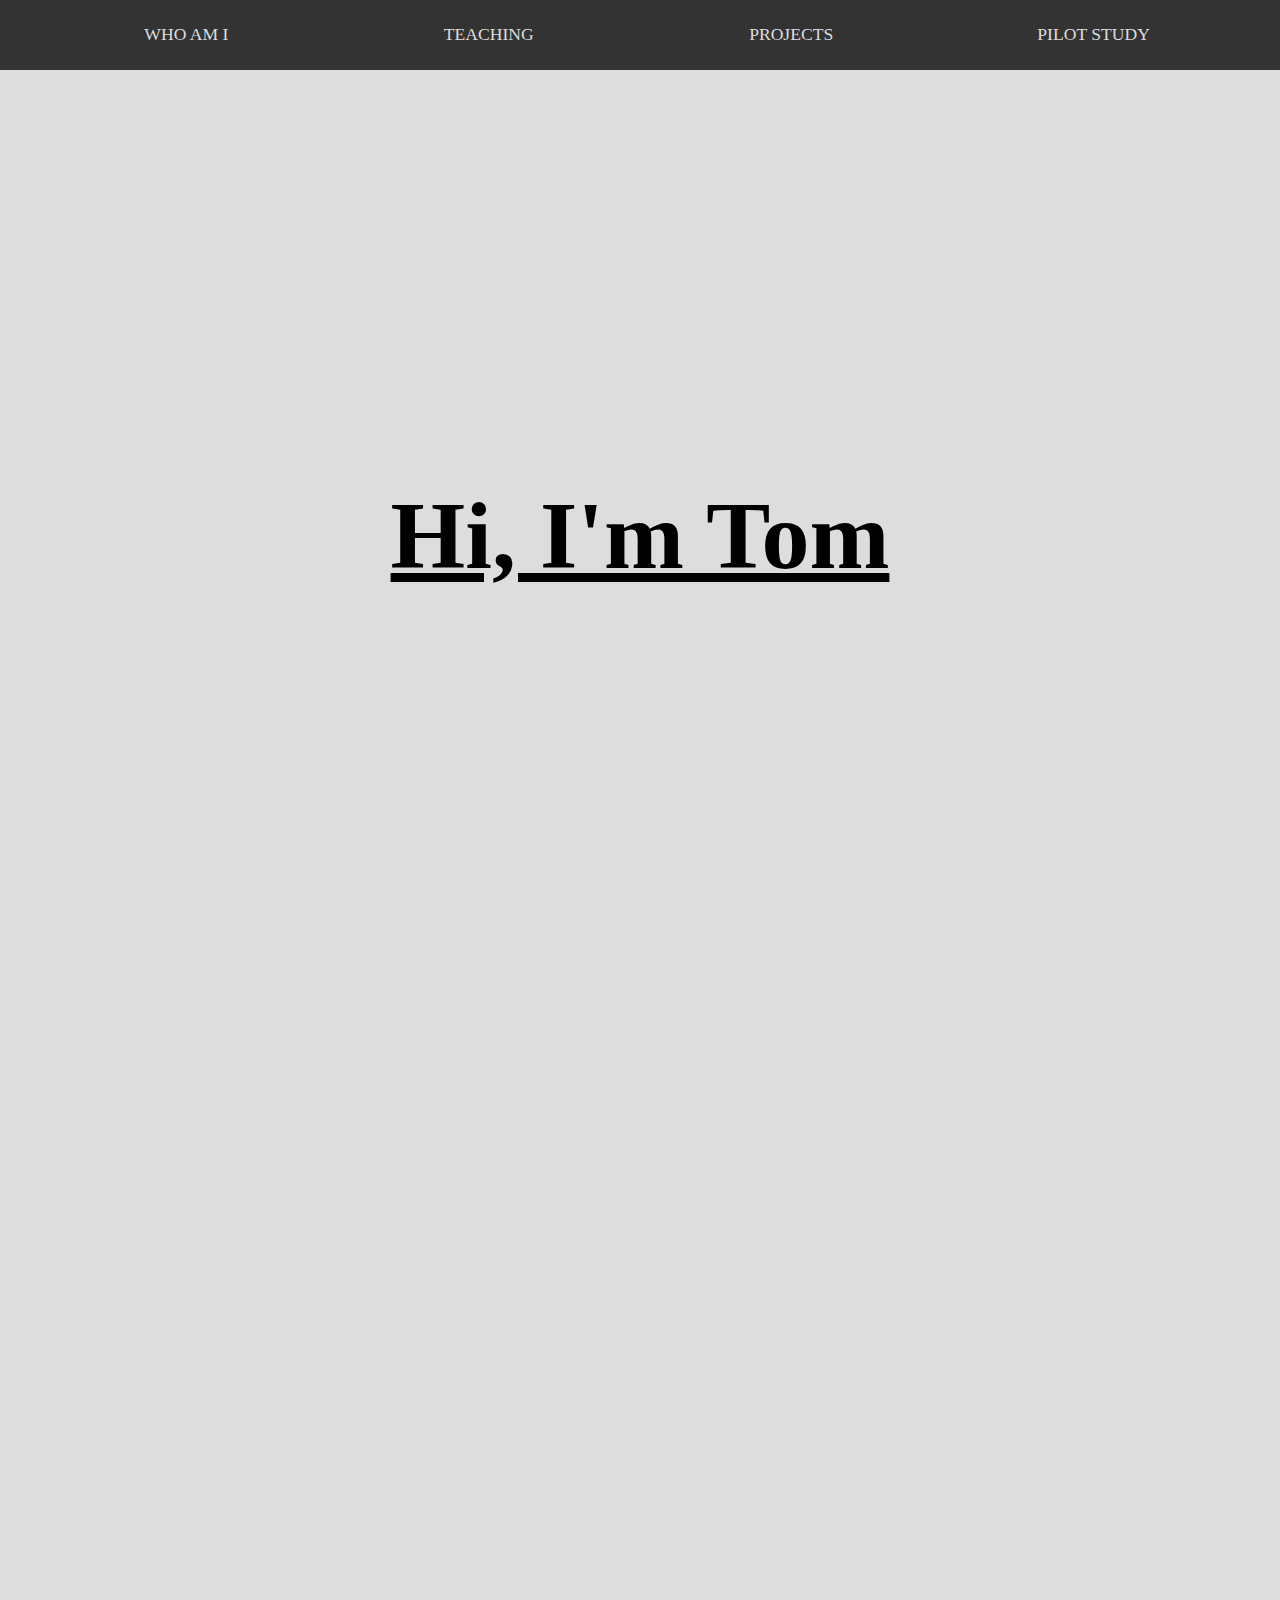
<file: Pages/index.html>
<!DOCTYPE <!DOCTYPE html>
<!--[if lt IE 7]>      <html class="no-js lt-ie9 lt-ie8 lt-ie7"> <![endif]-->
<!--[if IE 7]>         <html class="no-js lt-ie9 lt-ie8"> <![endif]-->
<!--[if IE 8]>         <html class="no-js lt-ie9"> <![endif]-->
<!--[if gt IE 8]>      <html class="no-js"> <!--<![endif]-->
<html lang="en">
    <head>
        <meta charset="utf-8">
        <meta http-equiv="X-UA-Compatible" content="IE=edge">
        <title>AboutMe</title>
        <meta name="viewport" content="width=device-width, initial-scale=1">
        <link rel="stylesheet" href="style.css">        
        <script defer src="../app.js"></script>
        <script src="https://code.jquery.com/jquery-1.10.2.js"></script>
    </head>
    <body>
        <div id="nav-placeholder"></div>
        <script>
            $(function(){
              $("#nav-placeholder").load("nav.html");
            });
        </script>
    
    <section class="aboutMeTitle">
        <h1> Hi, I'm Tom</h1>
    </section>
    <section class="hiddenAboutMe">
        <h1>Computer Science Student and Tutor</h1>
        <div class="infoAlign">
            <div>
                <img class="item-a2" src="../pics/indexPage/me.jpg" alt="Photo of me" style="max-width: 70%;">
            </div>            
            <div>
                <p>
                    Hi, my name is Tom Chambers and I’m a Computer Science <b>Student</b> at Falmouth University and a programming <b>Tutor</b> for 3coneX, Cameroon.
                    <br><br>
                    My love of programming has only grown since starting my studies and has expanded into a love of teaching its valuable skills, 
                    to the younger generation at home and abroad, through scratch and python.
                    <br><br>
                    In my free time, you're most likely to find me practicing guitar, which I've play since my early teens, or reading, hiking 
                    or practicing my bad photography skills.
                </p>
                <a href="../Documentation\ThomasChambersCV-24.pdf" download>
                    <button style="padding:6px">Download CV.PDF</button>
                </a>
            </div>
        </div>
        <div class="hiddenAboutMe">
            <div class="aboutMeIcons">
                <!-- Github -->
                <div>
                    <a href="https://github.com/ThomasChambers15243" target="_blank">
                        <img src="../pics/icons/github.png" alt="Github Icon">                
                    </a>    
                </div>

                <!-- Linkedin-->
                <div>
                    <a href="https://www.linkedin.com/in/tom-chambers-7673291a5/" target="_blank">
                        <img src="../pics/icons/linkedin.png" alt="linkedin Icon">
                    </a>
                </div>

                <!-- Youtube -->
                <div>
                    <a href="https://www.youtube.com/channel/UC1IWzW0APzd_b8Nq6-BJQiQ" target="_blank">
                        <img src="../pics/icons/youtube.png" alt="Youtube Icon">
                    </a>
                </div>

                <!-- Twitter -->
                <div>
                    <a href="https://twitter.com/Tom_15243" target="_blank">
                        <img src="../pics/icons/twitter.png" alt="Twitter Icon">
                    </a>                
                </div>
            </div>
        </div>
    </section>        

        <!--[if lt IE 7]>
            <p class="browsehappy">You are using an <strong>outdated</strong> browser. Please <a href="#">upgrade your browser</a> to improve your experience.</p>
        <![endif]-->
        
        <script src="" async defer></script>
    </body>
</html>
</file>
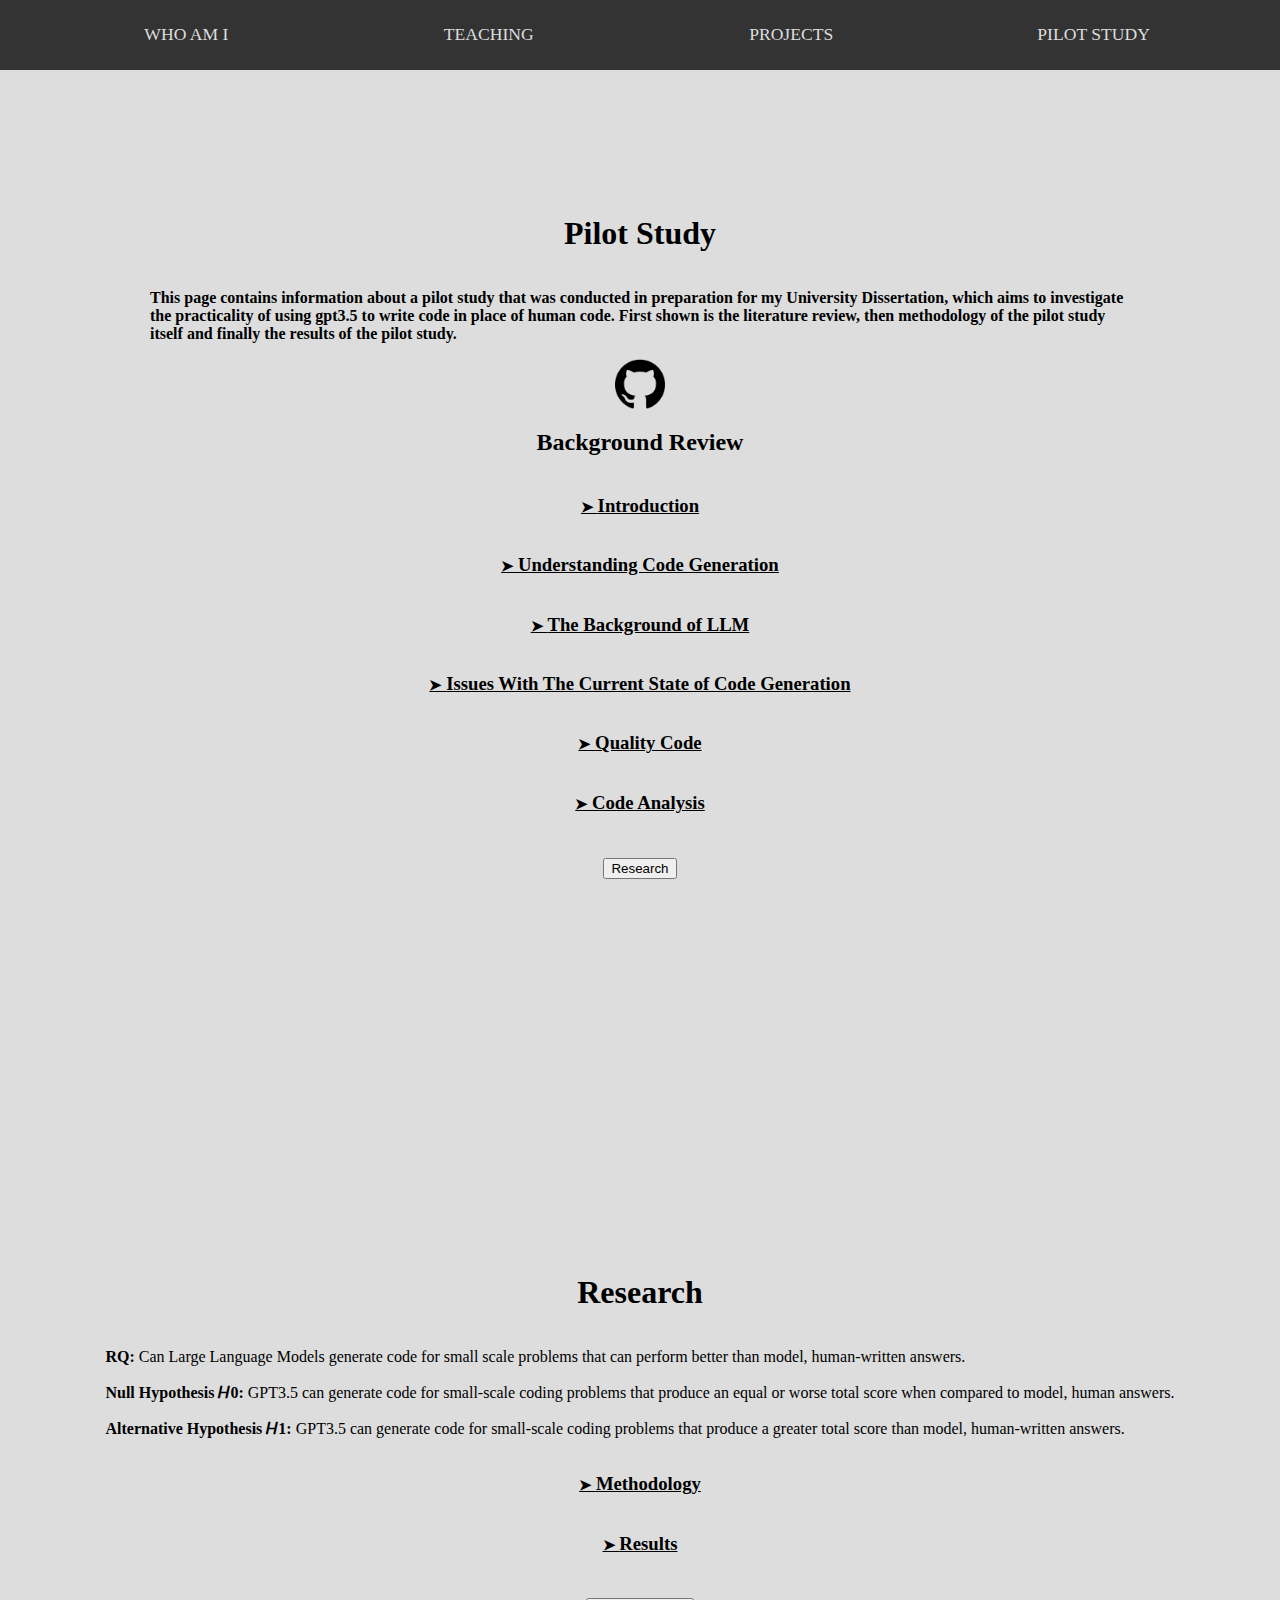
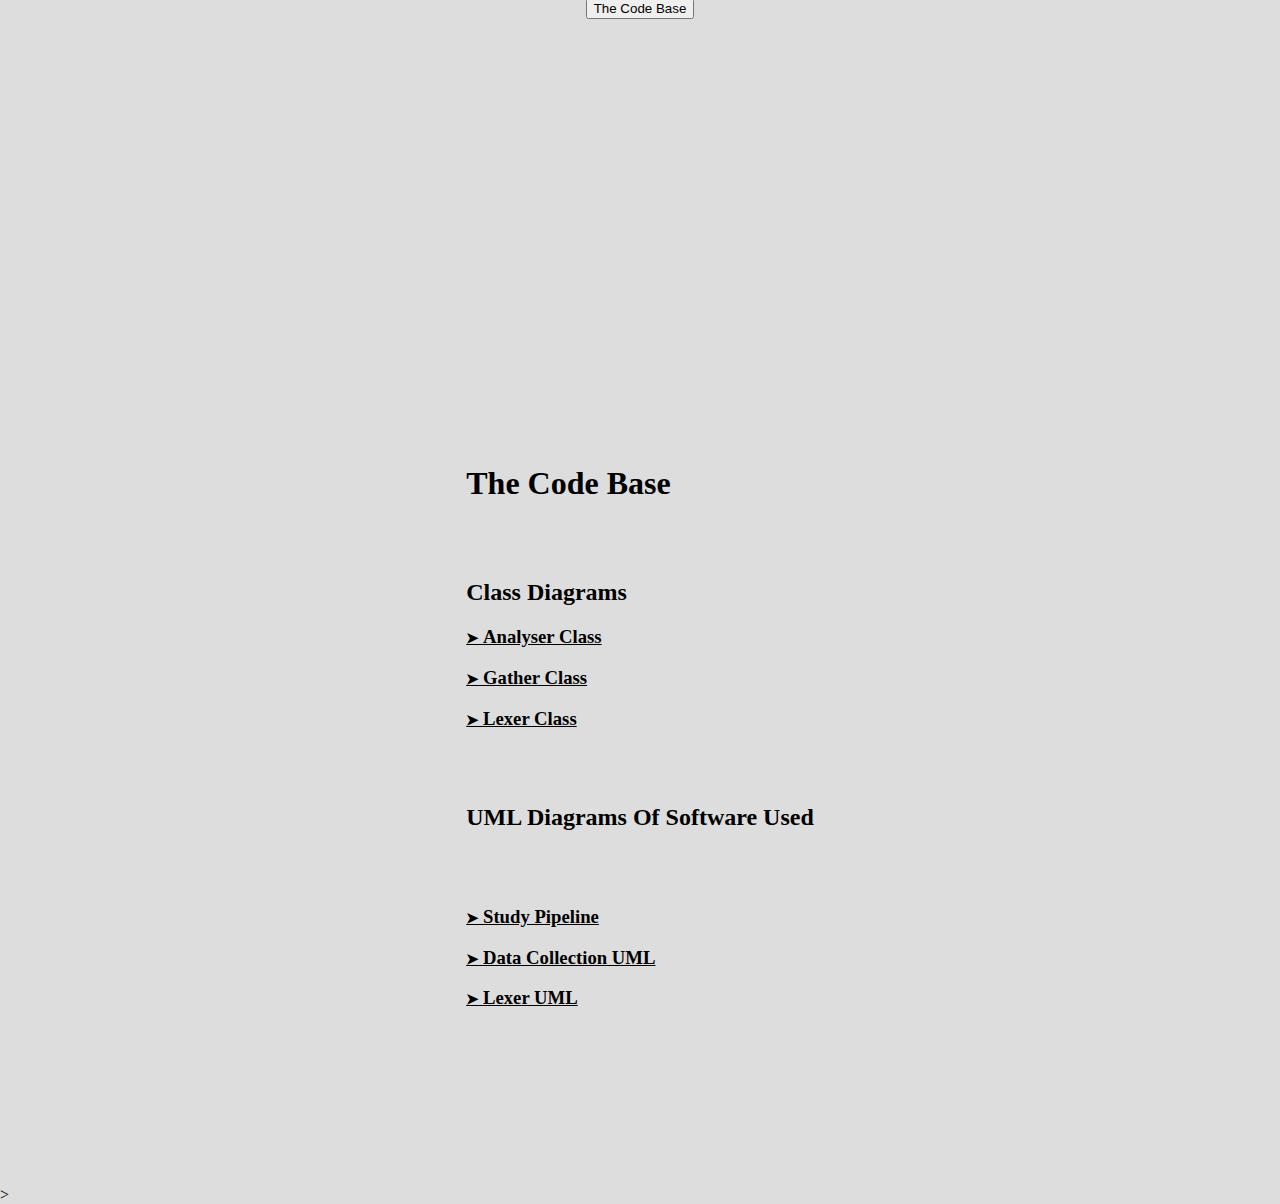
<file: Pages/Pilot.html>
<!DOCTYPE <!DOCTYPE html>
<!--[if lt IE 7]>      <html class="no-js lt-ie9 lt-ie8 lt-ie7"> <![endif]-->
<!--[if IE 7]>         <html class="no-js lt-ie9 lt-ie8"> <![endif]-->
<!--[if IE 8]>         <html class="no-js lt-ie9"> <![endif]-->
<!--[if gt IE 8]>      <html class="no-js"> <!--<![endif]-->
<html lang="en">
    <head>
        <meta charset="utf-8">
        <meta http-equiv="X-UA-Compatible" content="IE=edge">
        <title>Tom Chambers</title>
        <meta name="viewport" content="width=device-width, initial-scale=1">    
        <link rel="stylesheet" href="../style.css">        
        <script defer src="../app.js"></script>
        <script src="https://code.jquery.com/jquery-1.10.2.js"></script>
    </head>
    <body>
        <div id="nav-placeholder"></div>
        <script>
            $(function(){
              $("#nav-placeholder").load("nav.html");
            });
            // Show/hide h3 content
            $(document).ready(function() {
                $('h3').click(function() {
                    $(this).next().slideToggle("slow");
                    $(this).toggleClass('open');
                });
            });
            // Scrolling from section to section
            $(document).ready(function() {
                $('.next-button').click(function() {
                    var nextElement = $(this).parent().next();
                    $('html, body').animate({
                        scrollTop: nextElement.offset().top
                    }, 5);
                });
            });
        </script>

        <section class="pilot">
            <h1>Pilot Study</h1>
            <p><b>This page contains information about a pilot study that was conducted in preparation for my University Dissertation, 
                which aims to investigate the practicality of using gpt3.5 to write code in place of human code.
                First shown is the literature review, then methodology of the pilot study itself and finally the results of the pilot study.</b>
            </p>
            <div>
                <a href="https://github.com/ThomasChambers15243/Dissertation" target="_blank">
                    <img src="../pics/icons/github.png" alt="Github Icon" style="width:50px">                
                </a>    
            </div>
            <h2>Background Review</h2>
            <h3>Introduction</h3>
            <p>This study will investigate the practicality of using large-language
                models to generate Python code. These models take in a human-
                written prompt to generate an output, the output attempting to
                fulfil the desired task of the prompt through code. Within the last
                few years, these models have been used to generate code in many
                programming languages, straight into a programmer’s IDE. With
                many large tech companies investing in generative models, such as
                Google and META [ <a class="source" href="https://ai.meta.com/llama/">20</a>, <a class="source" href="https://blog.google/technology/ai/bard-google-ai-search-updates/">28</a>], and bespoke versions of these models
                being used commercially for code productivity, such as Github’s
                Copilot and Sourcery [ <a class="source" href="https://github.com/features/copilot">22</a> , <a class="source" href="https://sourcery.ai/">25</a>], their use by programmers is rapidly
                increasing. LLM are often described as a black box, this describes
                how the user can input data and receive a response, without an
                understanding of the internals. 
                <br><br>        
                This form of abstraction is very com-
                mon within programming, however, where LLM stand out is that
                the engineers behind them also do not know. Because the internal
                ’synapses’ of the neural network are automatically arranged by the
                model itself, it’s extremely difficult for an engineer to decipher. Due
                to this black box behaviour, an intimate understanding of how these
                code snippets are generated is unknown, and there’s a risk that 
                poorly written, buggy and insecure code could be used by novice
                and experienced programmers alike. The need to understand the
                level of quality of outputs is paramount before these generation
                tools become widespread in education and industry, so the conse-
                quences can be best understood. The focus of this study will
                be on Open-AI’s GPT models due to their API, success and public
                prominence.</p>
            <h3>Understanding Code Generation</h3>
            <p>Code generation is not new, being used in many computing pro-
                cesses already, perhaps most well-known is the use in compilers to
                produce code optimisation and executable machine code. Further-
                more, code generation from a human prompt has been discussed for
                over 50 years. PROW [<a class="source" href="https://www.semanticscholar.org/paper/PROW%3A-A-Step-Toward-Automatic-Program-Writing-Waldinger-Lee/577e96521d62b9ebb5fd67412a21b02e9cd67b90">35</a>] was an early code generation tool that
                could produce Perl code from an input written in predicate calculus.
                However, as discussed two years later by Manna and Waldinger
                [ <a class="source" href="https://dl.acm.org/doi/10.1145/362566.362568">18</a> ], "programmers might find such a language lacking in read-
                ability and conciseness." They went on to predict a future program
                synthesizer; one that works with the programmer to produce seg-
                ments of code that can be incorporated into the program. They
                argue it would be a "more practical system" with greater "power".
                Fifty years later in 2022, with the public release of ChatGPT [ <a class="source" href="https://help.openai.com/en/articles/6825453-chatgpt-release-notes#h_4799933861">24</a> ],
                public awareness of LLM significantly increased due to the wide
                adaption of its chat feature. Generation models have been used
                for years to write essays, generate art and synthesise an actor’s
                voice, the implications of such have caused many to re-evaluate the
                current state and future of educational and business environments
                [ <a class="source" href="https://arxiv.org/abs/2303.10130">7</a>, <a class="source" href="https://zenodo.org/records/7644359">10</a> , <a class="source" href="https://www.mdpi.com/2227-7102/13/4/410">16</a> , <a class="source" href="https://arxiv.org/abs/2112.04359">37</a> ], but more recently the use of generation has become
                more relevant in a programmer’s workflow.</p>
            <h3>The Background of LLM</h3>
            <p>The rising popularity of LLM generation is in-large due to their
                apparent success at task completion, giving them the appearance
                of being intelligent. However, by any definition today, at most it’s
                pseudo-intelligence. This section will first give a very brief overview
                of the workings of LLM, why they’re pseudo-intellectual and then
                their current use today.
                Large language models are neural networks trained to predict the
                next token in a sequence, the token, in the case of code generation,
                being characters in a string.
                <br><br>
                GPT stands for Generative Pre-trained Transformer. The genera-
                tion means that it can predict the next token, pre-trained means
                that the model has received a large amount of data and has had its
                bias adjusted and a transformer is an encoder-decoder network that
                adds self-attention. Self-attention results in significant performance
                increases in accurate prediction. LLM that have been pre-trained
                can be further fine-tuned to improve performance at specific predic-
                tions. Although the prediction can be extremely accurate, there is
                no logical reasoning behind the prediction that can be seen as akin
                to human intelligence. The accurate predictions serve to mimic
                human intelligence.<br><br>
                In 2021 OpenAI released their fine-tuned model GPT-3 codex,
                trained on 54 million public software repositories hosted on GitHub. Released the same year, Github’s CoPilot is a generation
                model with a heavy reliance on Codex. To test the functional perfor-
                mance of Codex, the team behind OpenAI released the humanEval
                data set. A public repository to benchmark the performance of
                generated code. They also implemented the technique pass@k, the
                formula for which can be seen in the appendix section .3. An unbi-
                ased calculator to estimate the success of a model given k samples.
                Functional performance is found by the ability to generate code
                from a prompt that successfully passes given unit tests, failures
                often due to syntax errors, invoking out-of-scope functions or ref-
                erencing non-existent variables. Within their data set, Codex had a
                higher performance than all previous GPT-model, solving 70.2% of
                problems with 100 samples. The functional performance of Codex
                and models alike have been replicated numerously [<a class="source" href="https://dl.acm.org/doi/10.1145/3524842.3528470">26</a> , <a class="source" href="https://dl.acm.org/doi/10.1145/3587102.3588805">29</a>],
                with Codex being able to outperform students in even CS1 ques-
                tions and, although performance dropped, still compete with stu-
                dents in CS2 questions [<a class="source" href="https://dl.acm.org/doi/10.1145/3576123.3576134">9</a>]. CS1 questions covered the basics of
                programming, with topics such as "variables, arithmetic, condi-
                tional branches, loops, reading and writing to files, and functions".
                CS2 took questions further, covering questions about hashing, dis-
                crete mathematics, OOP and ADTs. During these questions, the
                model could recognise algorithms by name and produce efficient
                solutions for those problems, such as tree or graph searches and
                modifications.
            </p>
            <h3>Issues With The Current State of Code Generation</h3>
            <p>Large language models have proven to appear highly performant,
                however, several technical and practical limitations should be care-
                fully understood.<br><br>
                Firstly, models are not uniform across languages. Nguyen and
                Nadi [ <a class="source" href="https://dl.acm.org/doi/10.1145/3524842.3528470"></a> ] found that CoPilot functionally performed best when
                writing in Java and worst in Javascript. Other researchers have
                written their own fine-tuned model, Poly-Coder, based on the GPT-
                2 architecture, which outperforms all GPT-based models in the C
                language [ <a class="source" href="https://dl.acm.org/doi/10.1145/3520312.3534862">40</a> ]. Its was argued that the low score in C was possibly
                due to a problem with the data-set and fine-tuning process being
                over-reliant on Python and under focused in C.<br><br>
                Secondly, the results are not one-shot. Codex can respond with
                very variant accuracy in its solutions, hence why most investiga-
                tions use several responses, such as with pass@k often using 100
                samples. This is not the standard programming experience; a stu-
                dent does not submit 100 solutions to be marked by their professor,
                leading to the comparison being fallacious. An attempt to control
                this compared students to Codex, except also gave students multiple
                attempts at solutions, their success frequently increases with each
                attempt. However, they found that Codex was still competitive with
                students, even after multiple submissions [<a class="source" href="https://dl.acm.org/doi/10.1145/3576123.3576134">9</a>].<br><br>
                Thirdly, responses vary significantly depending on the value of
                the model’s temperature. Temperature is a value used in neural net-
                works to increase entropy (effectively randomness) in the softmax
                distribution, the distribution which controls the quality and diver-
                sity of the predictions. This affects the output layer where tokens
                are sampled from. A higher temperature increases how ’surprising’
                the next token will be. Multiple studies have found that
                with a higher temperature, models can achieve a higher pass@k
                score at larger samples, despite producing more erroneous code.
                Across multiple studies, researchers found optimal performance at
                T0.6, with T0.2 and T0.8 also performing well. Temperature and
                sample size were found to be proportional, this is likely due to the
                diversity of code at higher temperatures needing a higher sample
                rate to score [<a class="source" href="https://arxiv.org/abs/2211.07842">27</a> <a class="source" href="https://dl.acm.org/doi/10.1145/3520312.3534862">40</a>].<br><br>
                Fourthly, there is a significant reason to question whether the
                success of generated code translates into actual programmer perfor-
                mance, even with their access becoming more streamlined. CoPilot
                can directly embed into your IDE, finishing off lines or blocks of
                code for the user. There is also a chat option in VS Code where
                prompts can be given and code can be directly copied into the user’s
                file, currently in beta. However, when a programmer uses a piece of
                code, they have to evaluate the code before use as it might contain
                bugs, be a sub-optimal solution or generally poorly written. In a
                study of 24 participants using Copilot [<a class="source" href="https://dl.acm.org/doi/10.1145/3491101.3519665">40</a>], they found that even
                though code generation gave promising results, it did not improve
                overall programming time or the success rate of those participants
                using the tool. CoPilot even led to more task failures in the medium
                and hard category of tasks, where programmers might have not
                understood the generated code or spent longer debugging the code
                than if they had just written it themselves. Nevertheless, 23/24 of
                the participants still found it more useful than Intellisense and the
                majority "overwhelmingly preferred using Copilot in their program-
                ming workflow since Copilot often provided a good starting point
                to approach the programming task."
                <br><br>
                The study showed CoPilot to be an imperfect aid. It can allow a programmer to instantly gener-
                ate an often feasible solution to a task, however, in doing so they
                remove themselves from the task of problem-solving, which often
                exposes the programmer to online discussion and related topics,
                advancing their technical skill. Other researchers have discussed
                this problem, hypothesising that code generation is an efficient tool
                for seasoned programmers, but can turn into a liability when used
                by novice programmers who do not fully understand the problem,
                context and generated solution [<a class="source" href="https://www.sciencedirect.com/science/article/abs/pii/S0164121223001292?via%3Dihub">23</a>].</p>
                <h3>Quality Code</h3>
                <p>Good quality code is vital for creating maintainable software that
                    can last, but still, there is discourse around what good quality code
                    is. In 1969 Dijkstra wrote in a letter, "A programmer has only done a
                    decent job when his program is flawless and not when his program is
                    functioning properly only most of the time." He criticized the attitude
                    of programmers of his time, something that he saw as a "software
                    crisis". He saw programmers treating debugging as a necessity,
                    rather than what he believed, an inevitable consequence of poorly
                    written systems. He argued that writing "intellectually manageable"
                    programs would reduce the amount of reasoning involved in jus-
                    tifying their proper operation and a reduction in the number of
                    test cases. If done correctly, he claims that "the correctness can be
                    shown a priori", so a need for zero test cases. Dijkstra laid out a
                    fundamental argument for why quality code is necessary which
                    has been built upon ever since.<br><br>
                    Recognising when code is "intellectually manageable" is a com-
                    plex issue. Greg Michaelson wrote that "Programming style is no-
                    toriously difficult to characterise" and that imperative languages
                    have been the "source of endless theological disputes", such as the
                    use of GOTOS, the use of recursion over iteration or the number
                    of parameters a sub-program should have. While for the most
                    part, experts agree on the abandonment of goto’s in structured
                    programming, the rest are still up for debate.
                    The quality of generated code is vital if the produced code is
                    ever expected to be used in a practical sense. However, the common
                    mantra, garbage in, garbage out is just as true now, the quality of
                    written code largely depends on the quality of the code within the
                    data set. Unfortunately, the fine details of the data sets used for
                    available LLM are kept private, so to assess the quality of code,
                    we can use code metrics as an attempt to judge the outputted code.</p>
                    <h3>Code Analysis</h3>
                    <div>
                    <p>
                    Pre-1980, software metrics generally worked as a regression model
                    between two variables, conceptually simple, mostly relying on
                    resources and quality. However, during the mid-late 70s, software
                    metrics saw a new direction with Halstead and McCabe. They
                    extracted information from the code design rather than just the
                    static code.
                    Halstead developed a set of formulas that, when given a code
                    input, would produce a series of scores based on the number of
                    unique and total amount of operands and operators used. The
                    definition of Operands and Operators has slightly different mean-
                    ings depending on the implementation, but generally, operators
                    are all normal operators, keywords and brackets of all kinds ( (),
                    [], ). Operands are variables, methods or function declarations
                    and constants such as Boolean values and strings. Halstead metrics
                    produce useful scores of the complexity of code, such as an esti-
                    mate of the time to program and the potential for bugs. Although
                    Halstead metrics are not free from critique, various definitions can
                    cause trouble when comparing scores, the use of magic numbers (18
                    appearing in the Time formula) appears to be arbitrary and it can
                    be argued that the use of operands and operators is too simplistic
                    for modern programming.<br><br>
                    Other code metrics take different approaches to Halstead to
                    achieve the same goal of scoring code. The Flesch-Kincaid readabil-
                    ity test [ <a class="source" href="https://stars.library.ucf.edu/istlibrary/56/">14</a> ] is a method to score the readability of human written
                    language, based on the number of syllables per words and words
                    per sentence, similar to how Halstead used operators and operands.
                    Kurt Starsinic developed a module, Fathom.pm, to apply the Fleshc-
                    Kincaid test to Perl code, producing a score based on the number
                    of tokens per expression, expressions per statement and statements
                    per subroutine.<br><br>
                    The formula would produce a score from 1 - 7, where 5 is "Trival"
                    and 7 is "Very Hairy". However, he did not provide any justification
                    for the weights used in the formula except that they were fined-
                    tuned through trial and error. Börstler, Caspersen and Nordström
                    would later produce a similar metric method to Starsinic, while
                    also using the FLesch-Kincaid test. They introduced the Software
                    Readability Ease Score (SRES) by treating the "lexemes of a pro-
                    gramming language as syllables, its statements as words, and its
                    units of abstraction as sentences" . They argued that this type
                    of static code analysis was a clear indicator of how readable, and
                    thus maintainable the code was. However, to quote Dijkstra, other
                    factors affect the "goodness" of code, such as control flow.
                    In 1976, McCabe proposed a technique called Cyclomatic com-
                    plexity for scoring the control flow a program takes. This was
                    an attempt to "provide a quantitative basis for modularization" as a
                    way to identify in advance modules which will be difficult to main-
                    tain. McCabe provides the definition "Definition 1: The cyclomatic
                    number V(G) of a graph G with n vertices, e edges, and p connected
                    components is <br><br>
                    <div style="display: flex; justify-content: center;">
                        𝑣 (𝐺) = 𝑒 − 𝑛 + 𝑝
                    </div>
                    <br><br>
                    Cyclomatic complexity can be viewed as building up graphs from
                    smaller components, examples of which McCabe included.
          
                    <figure style="display: flex; flex-direction: column; align-items: center;">
                        <img src="../pics/mcCabe.jpg" alt="Cyclomatics" width="350px" height="200px">
                        <figcaption>Generated Control Structure Graphs [19]</figcaption>
                    </figure>    
                    However, Cyclomatic complexity does not handle all the intri-
                    cacies of code, especially since it does not consider else, do & try,
                    object creation and method calls. Furthermore, there are different
                    interpretations of the method, with some researchers testing com-
                    plexity at only a module level, while others at a program level,
                    summing up the scores of individual modules. This inconsistency
                    disrupts the comparison of results. While none of these
                    metrics are perfect estimates of complexity, they allow for fast,
                    accurate judgment of code. Halstead and McCabe developed their
                    metrics during an era of batch programming where systems were
                    significantly smaller today. While they may be ill-suited for large,
                    industrial software, this makes them the perfect solution to mea-
                    suring smaller, generated code pieces which inherently lack the
                    complexity in which these metrics can not accurately judge.
                    To accurately ascertain a meaningful judgement of code quality,
                    several measurements must be taken that account for the com-
                    plexity of each line and the path the code can take throughout   
                    he program. This approach of using code metrics to judge LLM
                    generation is sparse in the current field of research, with
                    researchers focusing on functional performance. The practicality
                    of code generation relies in large part on the maintainability of
                    the code, not just its functional performance, and requires better
                    understanding.           
                    </p>
                    </div> 
                    <button class="next-button" style="margin-top:25px">Research</button>               
        </section>        

        <section>
            <h1>Research</h1>
            <p>
                <b>RQ:</b> Can Large Language Models generate code for small scale problems
                 that can perform better than model, human-written answers.
                <br><br>
                <b>Null Hypothesis 𝐻0:</b> GPT3.5 can generate code for small-scale coding problems 
                that produce an equal or worse total score when compared to model, human answers.
                <br><br>
                <b>Alternative Hypothesis 𝐻1:</b> GPT3.5 can generate code for small-scale coding problems
                 that produce a greater total score than model, human-written answers. 
            </p>
            <div class="pilot">
                <h3>Methodology</h3>
                <div>
                    <p>
                        The study will compare the Halstead metrics scores between two groups of code samples,
                        gpt-generated and human. 5 problems/samples, with 5 human written answers and 500
                        generated, 100 per sample, using the model gpt-3.5. <br><br> 
                        For each problem, gpt3.5 generates 100 solutions, were then the metric are calculated and 
                        averaged to produce one score per problem. For each human answer, the Halstead score
                        is calculated per sample.
                        <br> 
                        Halstead Metrics provide a clear overview of the readability of the code, by measuring operands and operators.
                        While not measuring paths through code, as a first step into understanding the quality of code,
                        its provides a clear benchmark.

                        <br><br>
                        <h4>Stats</h4>
                        To test the null hypotheses, an independent sample
                        1-tailed t-Test was used to compare the GPT and human groups. This test
                        is a parametric test that compares whether there is a statistically
                        significant difference between the two groups’ means.<br>
                        T-Tests can only be used to test data that is normally distributed, so
                        a Shapiro test is used to ensure this before further analysis.                        
                        <ul>
                            <li><b>The independent variables</b> are the two groups, the collection
                                of GPT generations and human answers.
                            </li>
                        <li><b>The dependent variable</b> is metric score for each sample.
                            The data is the sum total of the code's Halstead metrics. 
                            Its numerically continuous, ratio values. 
                        </li>
                        </ul>

                        <br><br>
                        </p>                                                  
                </div>               
            </div>    
            <div class="pilot">        
                <h3>Results</h3>
                    <div>
                        <table>
                            <tr>
                                <th>Problem No.</th>
                                <th>Iterations</th>
                                <th>Human Score</th>
                                <th>GPT3.5 Score</th>
                                <th>Difference</th>
                            </tr>
                            <tr>
                                <td>1</td>
                                <td>20</td>
                                <td>1237.0</td>
                                <td>1263.1</td>
                                <td class = "negativeNumber">-26.1</td>
                            </tr>
                            <tr>
                                <td>2</td>
                                <td>20</td>
                                <td>7003.4</td>
                                <td>5892.2</td>
                                <td class = "positiveNumber">1111.2</td>
                            </tr>
                            <tr>
                                <td>3</td>
                                <td>20</td>
                                <td>5071.8</td>
                                <td>5789.6</td>
                                <td class = "negativeNumber">-717.8</td>
                            </tr>
                            <tr>
                                <td>4</td>
                                <td>20</td>
                                <td>259.5</td>
                                <td>746.2</td>
                                <td class = "negativeNumber">-486.7</td>
                            </tr>
                            <tr>
                                <td>5</td>
                                <td>20</td>
                                <td>206.8</td>
                                <td>176.1</td>
                                <td class = "positiveNumber">10</td>
                            </tr>
                        </table>
                        <h4>Interpreting Results</h4>
                        <p>                        
                            The difference is calculated by human score - gpt score. The lower the score, the better the metric. 
                            Red scores mean that the human score was lower than the gpt score, meaning that the human code was rated better.
                            Overall, gpt generations scores 436.6 total points higher than human answers.<br>
                            The results show that gpt3.5 can generate code successfully, that produces competitive results to human answers.
                            However, human results still scored higher.
                            <br><br>
                            Performing the T-Test showed that the alternative hypotheses was true only with a P-Value of
                            0.5. With such as high P-value, the results are not statistically significant and 
                            the null hypotheses cannot be rejected. However, the results are promising, since generated code
                            did score lower for some problems, showing that gpt3.5 can generate code that is competitive with human answers.
                            <br>
                        </p>
                        <p>
                            <h4>limitations</h4>
                            <ul>
                            <li>
                                <b>Small Number of Samples</b>. Only 5 coding problems were used. Its hard to decern any significant different
                                when so few are used.
                            </li>
                            <li>
                                <b>Problems were relatively simple</b>. The coding problems given to the human writer and to 
                                gpt3.5 are considered junior coding problems, that could be answered by a programmer with very little
                                python knowledge. It might be the case that gpt3.5 couldn't show its full potential with such problems.
                            </li>
                            <li>
                                <b>Temperature was constant</b>. For all iterations of generated code, the same temperature of 0.6 was used.
                                This was done to ensure consistency, but it might be the case that a higher temperature would have produced
                                better results, due to the higher variance in outputs.
                            </li>
                            </ul>                            
                            <h4>Main Study Changes</h4>
                            <ul>
                                <li>
                                    <b>Use a larger amount of samples</b>. For the main study, 20 samples will be used. This will give an effect
                                    size of 0.58, which is considered medium and visible to an observant observer.
                                </li>
                                <li>
                                    <b>Use a greater range of questions</b>. The 20 samples in the main study will allow for a greater 
                                    range of questions. The questions will range from intro-class level to more advanced, to test the
                                    ability of basic string manipulation algorithmic understanding.                                    
                                </li>
                                <li>
                                    <b>Three total Temperatures</b>. A range of 3 temperatures will be used, 0.3, 0.6, 0.9. This will align with the
                                    standard put fourth by the openAI team in their first paper. unveiling gpt3.5. Perhaps gpt3.5 can produce
                                    better results at a higher temperature or lower temperatures.
                                </li>
                            </ul>
                        </p>
                    </div>
            </div>
            <button class="next-button" style="margin-top:25px">The Code Base</button>
        </section>
        <section>
            <div class="pilot">
                <h1>The Code Base</h1>
                <br><br>
                <h2>Class Diagrams</h2>
                <h3>Analyser Class</h3>
                <div>
                <figure style="display: flex; flex-direction: column; align-items: center;">
                    <img src="..\Documentation\art\analyzerClass.jpg" alt="Analyser Class Diagram">
                    <figcaption>Class Diagram for the Analyser Class</figcaption>
                    </figure>
                </div>
                <h3>Gather Class</h3>
                <div>
                <figure style="display: flex; flex-direction: column; align-items: center;">
                    <img src="..\Documentation\art\gatherClass.jpg" alt="Gather Class Diagram">
                    <figcaption>Class Diagram for the Gather Class</figcaption>
                    </figure>
                </div>
                <h3>Lexer Class</h3>
                <div>
                <figure style="display: flex; flex-direction: column; align-items: center;">
                    <img src="..\Documentation\art\lexerClass.jpg" alt="Lexer Class Diagram">
                    <figcaption>Class Diagram for the Lexer Class</figcaption>
                    </figure>
                </div>
                <br><br>
                
                <h2>UML Diagrams Of Software Used</h2>
                <br><br>
                
                <h3>Study Pipeline</h3>
                <div>
                    <figure style="display: flex; flex-direction: column; align-items: center;">
                        <img src="..\Documentation\art\studyPipline.jpg" alt="Study Pipeline">
                        <figcaption>UML Diagram for the Study Pipeline</figcaption>
                        </figure>
                </div>
                <h3>Data Collection UML</h3>
                <div>
                    <figure style="display: flex; flex-direction: column; align-items: center;">
                        <img src="..\Documentation\art\dataCollectionUml.jpg" alt="Data Collection">
                        <figcaption>UML Diagram for the Data Collection</figcaption>
                        </figure>
                </div>
                <h3>Lexer UML</h3>
                <div>
                    <figure style="display: flex; flex-direction: column; align-items: center;">
                        <img src="..\Documentation/art/lexerUml.png" alt="Lexer">
                        <figcaption>UML Diagram for the Lexer</figcaption>
                        </figure>
                </div>
            </div>
        </section>>

    </body>
</html>
</file>
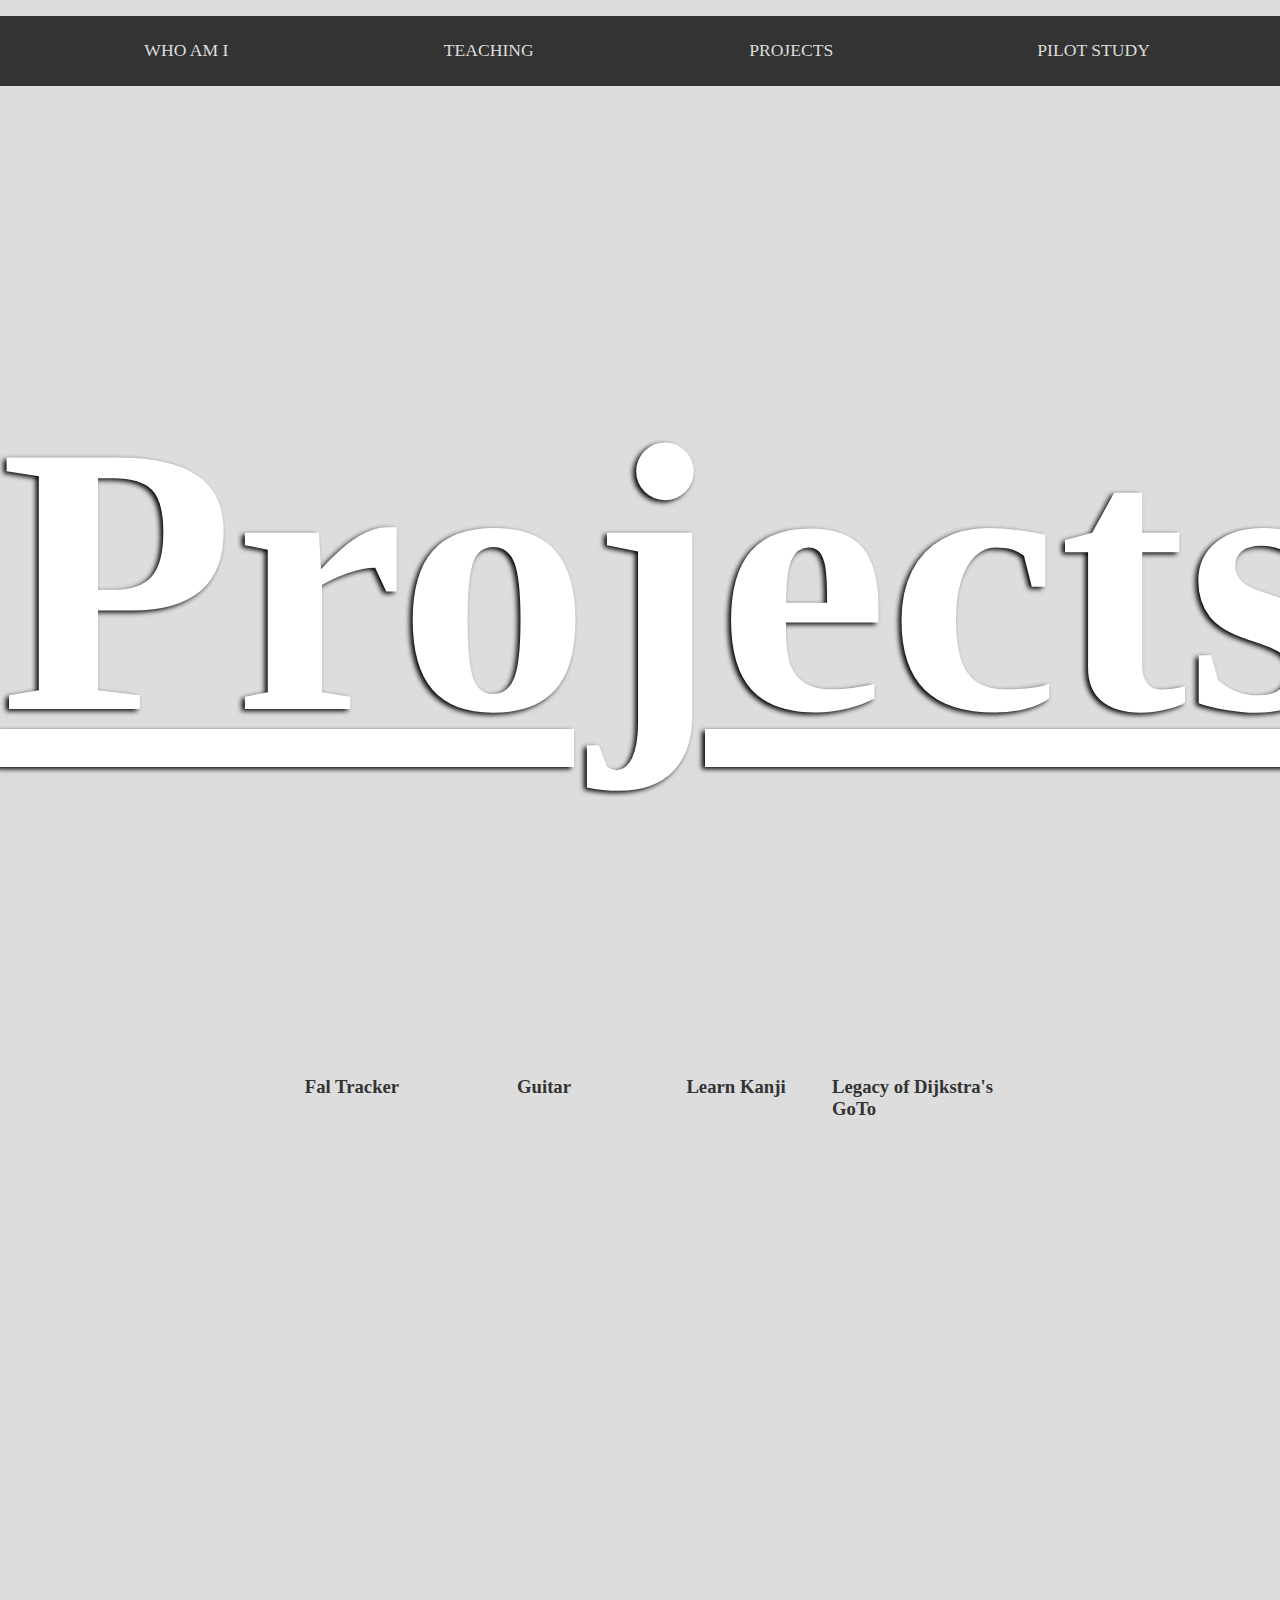
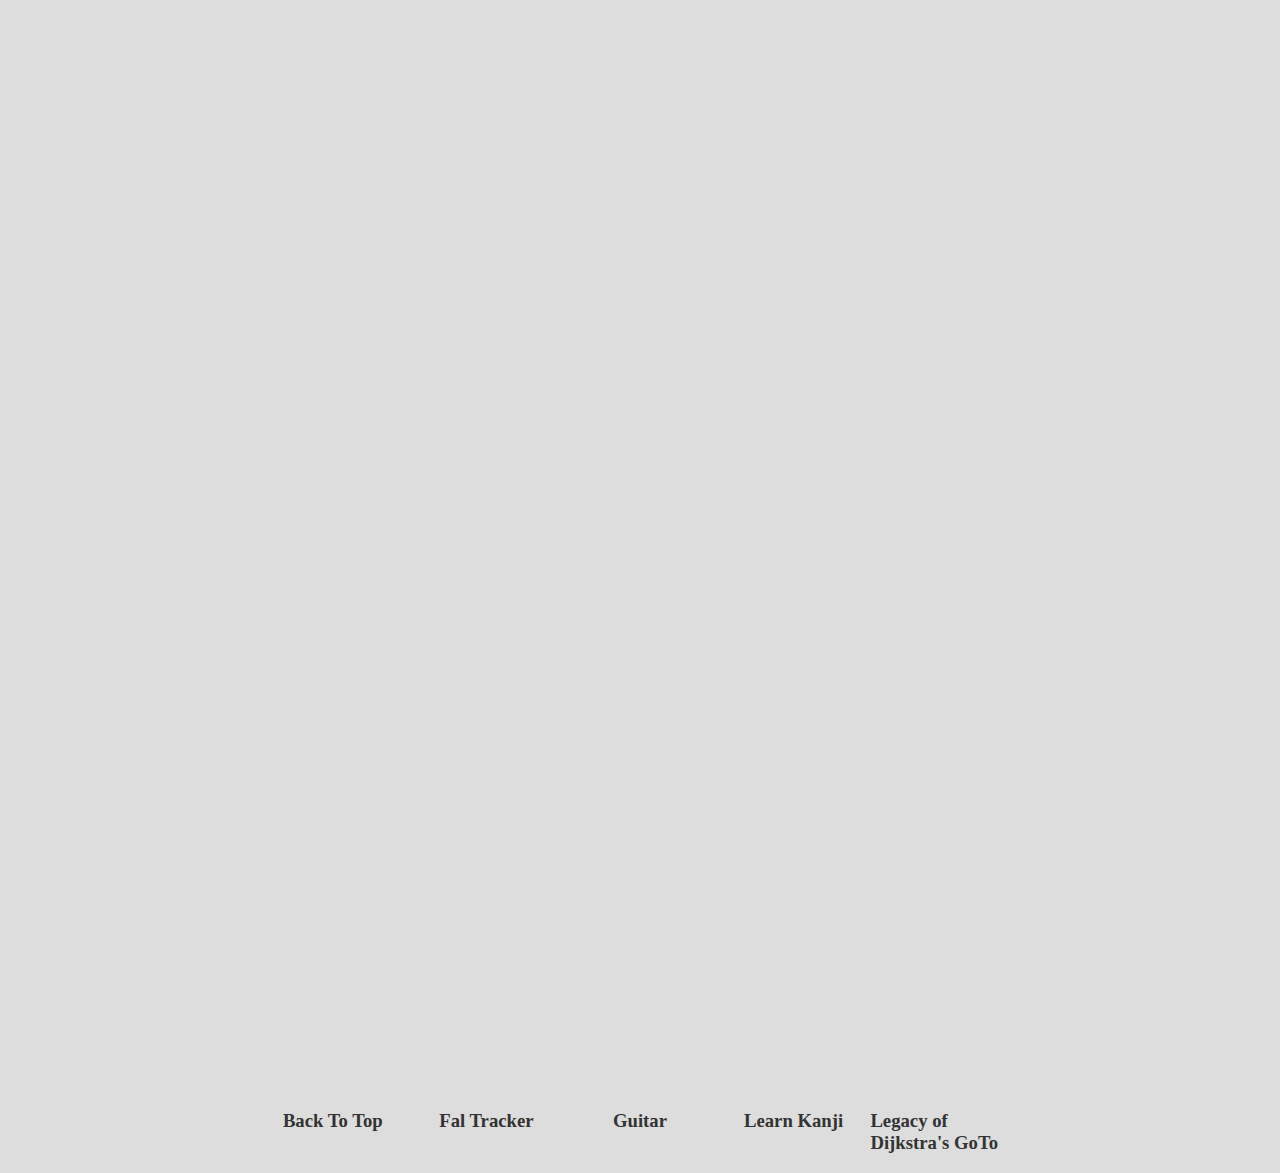
<file: Pages/Projects.html>
<!DOCTYPE html>
<!--[if lt IE 7]>      <html class="no-js lt-ie9 lt-ie8 lt-ie7"> <![endif]-->
<!--[if IE 7]>         <html class="no-js lt-ie9 lt-ie8"> <![endif]-->
<!--[if IE 8]>         <html class="no-js lt-ie9"> <![endif]-->
<!--[if gt IE 8]>      <html class="no-js"> <!--<![endif]-->
<html lang="en">
    <head>
        <meta charset="utf-8">
        <meta http-equiv="X-UA-Compatible" content="IE=edge">
        <title>Tom Chambers</title>
        <meta name="description" content="Personal Portfolio">
        <meta name="viewport" content="width=device-width, initial-scale=1">        
        <link rel="stylesheet" href="style.css">
        <!--<meta http-equiv="Content-Security-Policy" content="script-src 'self'; object-src 'none';">-->
        <script defer src="../app.js"></script>
        <script src="https://code.jquery.com/jquery-1.10.2.js"></script>
    </head>
    <body>
        <!--[if lt IE 7]>
            <p class="browsehappy">You are using an <strong>outdated</strong> browser. Please <a href="#">upgrade your browser</a> to improve your experience.</p>
        <![endif]-->              
        <div id="nav-placeholder"></div>
        <script>
            $(function(){
              $("#nav-placeholder").load("nav.html");
            });
        </script>

    <section class="projectsTitle" id="top">
        <h1>Projects</h1>
    </section>

    <!-- Links that take you to the different projects -->

    <div class="projectLinks">
        <h3><a href="#falTracker">Fal Tracker</a></h3>
        <h3><a href="#guitar">Guitar</a></h3>
        <h3><a href="#learnKanji">Learn Kanji</a></h3>
        <h3><a href="#Dijkstra">Legacy of Dijkstra's GoTo</a></h3>
    </div>

    <!-- Fal Tracker-->

    <section class="hidden" id="falTracker">
        <div class="infoAlign">
            <a href="https://github.com/ThomasChambers15243/FalTracker" target="_blank">
                <img src="../pics/icons/github.png" class="basicImg" style="max-width: 80%; align-content: center;" alt="Github Icon">
            </a>
            <h1> Fal Tracker </h1>
        </div>
        <div class="infoAlign">
            <img src="../pics/ProjectsEvidence/FalTracker/FalTrackerShopTimes.png" class="basicImg" alt="Image Showing FalTracker working">
            <div>
                <p>
                    <b>Faltracker</b> is a discord bot that is currently running on a student server for over 300 students in our deparment. Written in <b>python</b>, 
                    it scrapes live data from Falmouth Uni’s website to determine:
                    <ul>
                        <li> Whether services (shops, cafes, gyms) are open or closed </li>
                        <li> The service's opening times</li>
                        <li> Upcomming Uni held events</li>
                        <li> Lists of helpful uni contact infomation, such as emails and numbers</li>
                    </ul>
                    
                    This data is then formatted depending on the user’s request and then fed back to the user through the correct discord channel.    
                    <br><br>
                    Its makes use of the Asynchronous HTTP Client/Server for [asyncio](https://docs.aiohttp.org/en/stable/glossary.html#term-asyncio) 
                    to extract the html data from a uni webpage. 
                    The text in the file is sorted and cleaned for relivance and then the needed data is fed back to the user.         
                </p>      
            </div>      
        </div>        
        </section>
    <!-- Fal Tracker Evidance -->
    <section class="hidden" id="falTracker">
        <div class="infoAlign">
            <img src="../pics/ProjectsEvidence/FalTracker/EventsEorking.jpg" class="basicImg" alt="Evidance Of Bot Working">
            <div class="info4x4Grid"> 
                <img src="../pics/ProjectsEvidence/FalTracker/KoofiIsOpen.jpg" class="basicImg" alt="Evidance Of Bot Working">
                <img src="../pics/ProjectsEvidence/FalTracker/usefulContacts.jpg" class="basicImg" alt="Evidance Of Bot Working">
                <img src="../pics/ProjectsEvidence/FalTracker/ClosedSus.jpg" class="basicImg" alt="Evidance Of Bot Working">
                <img src="../pics/ProjectsEvidence/FalTracker/ClosedAmata.jpg" class="basicImg" alt="Evidance Of Bot Working">
            </div>
        </div>
    </section>

    <!-- Guitar Game with Controller-->

    <section class="hidden" id="guitar">
        <div class="infoAlign">
            <a href="https://github.com/ThomasChambers15243/GuitarController" target="_blank">
                <img src="../pics/icons/github.png" class="basicImg" alt="Github Icon">
            </a>
            <h1> Guitar Controller Game </h1>
        </div>
        <div class="infoAlign">
        <p>
            For my first year module, comp140, 
            I made a game controller out of an old accustic guitar. The pitch is that you can place your finger down on the neck of a guitar, 
            using real wood and real strings, 
            and that would register in a “guitar hero like” game as you playing that certain note. 
            <br><br>The uniqueness comes from not having anybuttons but an actual guitar. 
            It was linked through and ardunio conneting to a unity project containing the game. 
        </p>
        <p>The guitar controller worked as a large potential divider circuit, 
            where each string was a pin into the ardino and each fret was between a different resistor.
            A different potential difference would be recorded depending on the fret, which the user played. 
            This would pick up in the game as a note.
            <br><br>
            In the game, I wrote a mapping system for songs, including relivant song and note infomation, 
            so that you could map out anysong to be played. 
            The project took an OOP approach and ran parallel to the arduni code. 
        </p>
        </div>
    </section>
    <!-- Guitar Project Evidance -->
    <section class="hidden" id="guitar">
        <div class="infoAlign">
            <img src="../pics/ProjectsEvidence/GuitarController/FinishedProjectFront.jpg" class="basicImg" alt="Evidance of Project">
            <div class="info4x4Grid"> 
                <img src="../pics/ProjectsEvidence/GuitarController/FinishedProjectWiring.jpg" class="basicImg" alt="Evidance of Project">
                <img src="../pics/ProjectsEvidence/GuitarController/EarlyGuitarPrototype.jpg" class="basicImg" alt="Evidance of Project">
                <img src="../pics/ProjectsEvidence/GuitarController/GameScreenshot.png" class="basicImg" alt="Evidance of Project">
                <img src="../pics/ProjectsEvidence/GuitarController/EarlyPotentialDividerTest.jpg" class="basicImg" alt="Evidance of Project">
            </div>
        </div>
    </section>

    <!-- Learn Kanji -->

    <section class="hidden" id="learnKanji">
        <div class="infoAlign">
            <a href="https://github.com/ThomasChambers15243/LearnKanji" target="_blank">
                <img src="../pics/icons/github.png" class="basicImg" alt="Github Icon">
            </a>
            <h1> Snappy Kanji </h1>
        </div>
        <div class="infoAlign">
        <p>
            <b>Snappy Kanji</b> allows you to practiceyou knowledge of different kanji through using pre-made collections, 
            taken from JLPT levels or your own custom scripts. 
            Its a prototype project I wrote when I first started learning Japanese.
            <br><br>
            I ran into the issue, like many other learners do, of having to tackle thousands of unique kanji 
            (logographic characters taken from Chinese script) and their different readings.             
            The idea was inspired by the website, https://realkana.com/, 
            which i had used to learn hiragana and katakana, the other two Japanese scripts.
        </p>
        <p>
            I use https://kanjiapi.dev/ to extract relivant data about kanjis and to load them into sets, 
            whether pre-made or dynamically made by the user. 
            The data is stored in JSON files and accessed live.
            <br><br>
            The user has to write the correct reading of the kanji with their score being displayed.
            The user can choose to be tested on On or Yom readings or both.
        </p>
        </div>
    </section>

    <!-- Learn Kanji Evidance -->

    <section class="hidden" id="learnKanji">
        <div class="infoAlign">
            <img src="../pics/ProjectsEvidence/kanji/kanjiWorking.jpg" class="basicImg" alt="Evidance of Project">
            <div class="info4x4Grid"> 
                <img src="../pics/ProjectsEvidence/kanji/JustBefore2.jpg" class="basicImg" alt="Evidance of Project">
                <img src="../pics/ProjectsEvidence/kanji/CreateNewSet.jpg" class="basicImg" alt="Evidance of Project">
                <img src="../pics/ProjectsEvidence/kanji/EnterNewKanji.jpg" class="basicImg" alt="Evidance of Project">
                <img src="../pics/ProjectsEvidence/kanji/KanjiTest.jpg" class="basicImg" alt="Evidance of Project">
            </div>
        </div>
    </section>

    <!-- Dijkstra-->

    <section class="hidden" id="Dijkstra">     
        <div class="infoAlign">
            <img src="../pics/ProjectsEvidence/comp110Journal/ClipOfPaper.jpg" alt="Image of the Start of the Paper">

                <h1>The Legacy of Dijkstra's Paper, GoTo Considered Harmful</h1>        
                <p>
                    Written for my COMP110 module, its an anaylis of the impact of the famous Dijkstra paper. 
                    The link to download as a pdf is to the right.
                </p>
                <a class="pdfDownload" href="../pics/ProjectsEvidence/comp110Journal/COMP110_Journal.pdf" 
                download="The Legacy of Dijkstra's Paper, GoTo Considered Harmful">Download the pdf</a>

        </div>
    </section>

    <!-- Links to take you back to different sections or the top -->
    <div class="projectLinks" id="projectLinksBottom">
        <h3><a href="#top">Back To Top</a></h3>
        <h3><a href="#falTracker">Fal Tracker</a></h3>
        <h3><a href="#guitar">Guitar</a></h3>
        <h3><a href="#learnKanji">Learn Kanji</a></h3>
        <h3><a href="#Dijkstra">Legacy of Dijkstra's GoTo</a></h3>
    </div>

    </body>
</html>
</file>
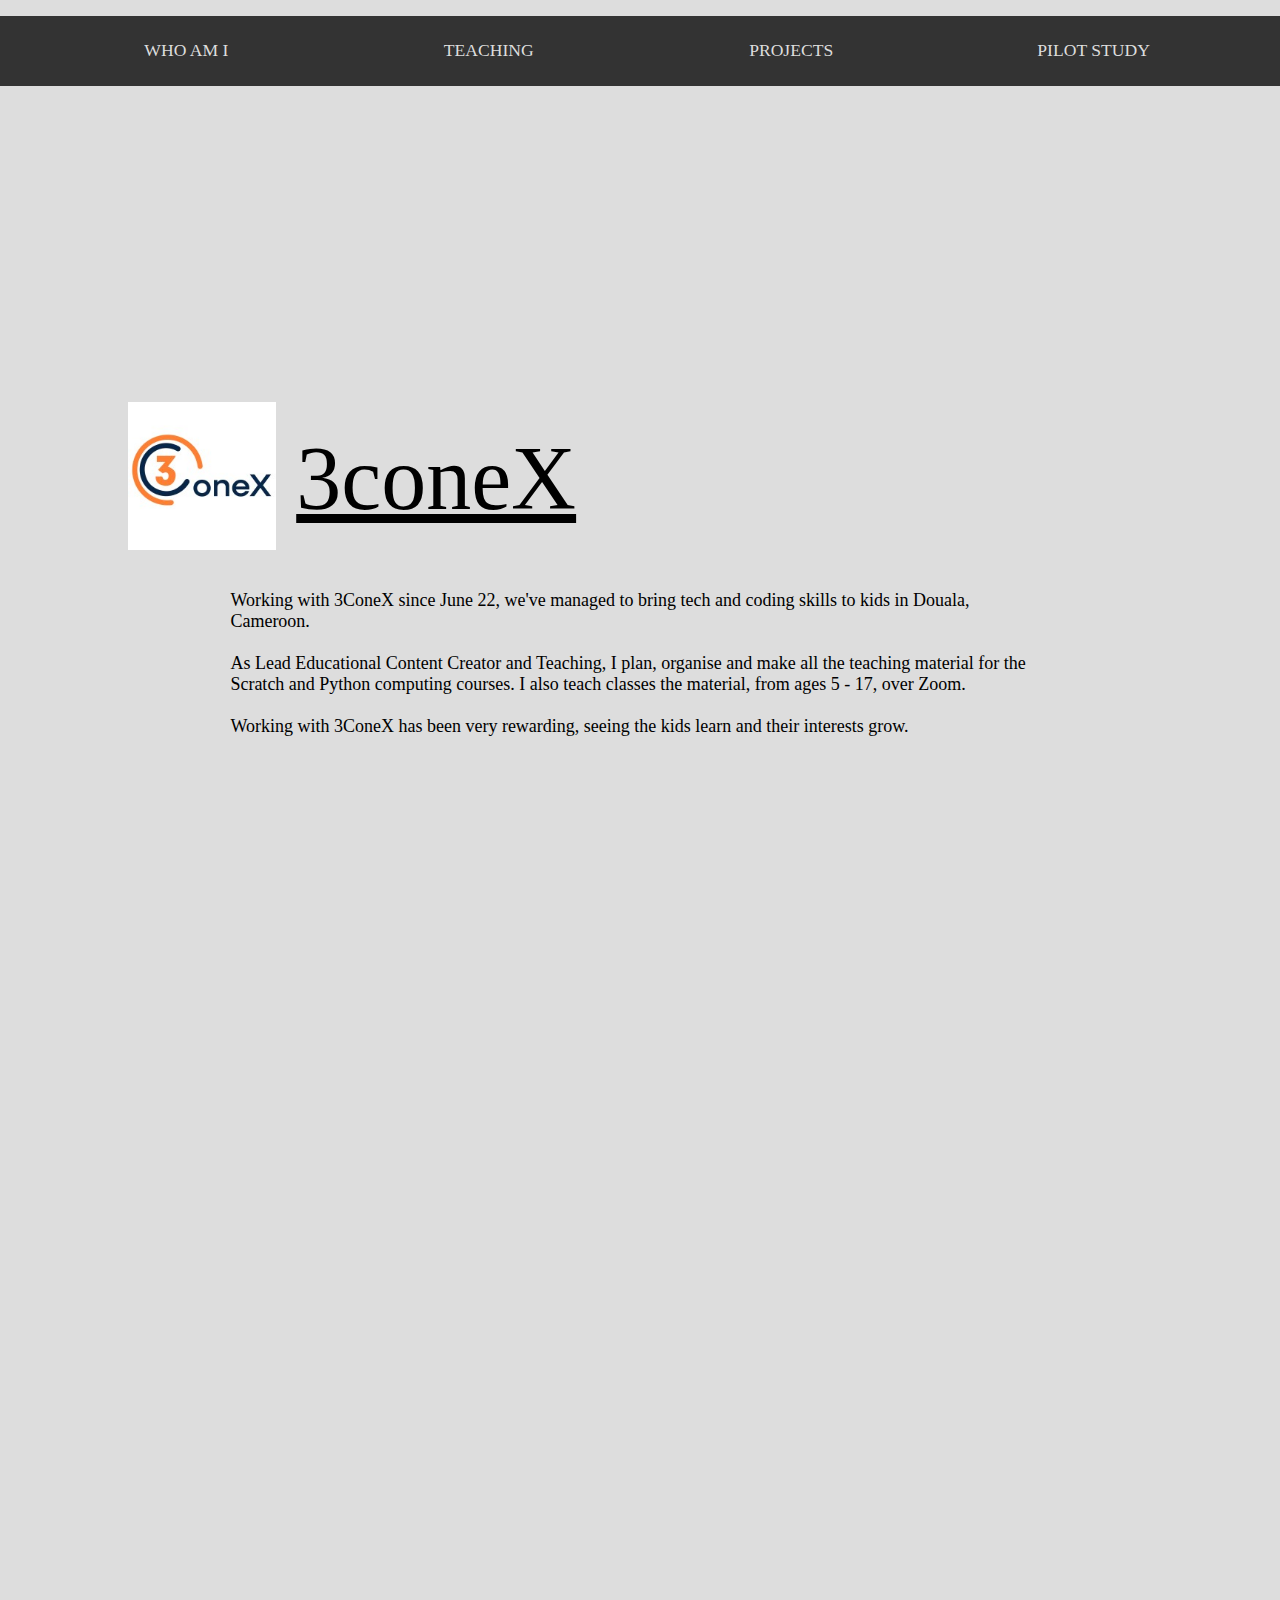
<file: Pages/Teaching.html>
<!DOCTYPE html>
<!--[if lt IE 7]>      <html class="no-js lt-ie9 lt-ie8 lt-ie7"> <![endif]-->
<!--[if IE 7]>         <html class="no-js lt-ie9 lt-ie8"> <![endif]-->
<!--[if IE 8]>         <html class="no-js lt-ie9"> <![endif]-->
<!--[if gt IE 8]>      <html class="no-js"> <!--<![endif]-->
<html lang="en">
    <head>
        <meta charset="utf-8">
        <meta http-equiv="X-UA-Compatible" content="IE=edge">
        <title>Tom Chambers</title>
        <meta name="viewport" content="width=device-width, initial-scale=1">    
        <link rel="stylesheet" href="../style.css">        
        <script defer src="../app.js"></script>
        <script src="https://code.jquery.com/jquery-1.10.2.js"></script>
    </head>
    <body>          
        <div id="nav-placeholder"></div>
        <script>
            $(function(){
              $("#nav-placeholder").load("nav.html");
            });
        </script>

        <!-- 3ConeX -->

        <section class="educationOpening">
                <div class="educationAlign">
                    <a href="https://3conex.com/" target="_blank">
                        <img src="../pics/teaching/triconex.jpg" style="max-width: 100%;" alt="Triconex Icon">
                    </a>
                    <h1>3coneX</h1>                    
                </div>
                <p>
                    Working with 3ConeX since June 22, we've managed to bring tech and coding skills to kids in Douala, Cameroon.
                    <br><br>
                    As Lead Educational Content Creator and Teaching,  I plan, organise and make all the teaching material for the 
                    Scratch and Python computing courses. I also teach classes the material, from ages 5 - 17, over Zoom. 
                    <br><br>
                    Working with 3ConeX has been very rewarding, seeing the kids learn and their interests grow. 
                </p>
        </section>

        <!-- Kodland -->

        <section class="hidden">
                <div class="educationAlign">
                    <a href="https://www.kodland.org/" target="_blank">
                        <img src="../pics/teaching/kodland.jpg" style="max-width: 100%;" alt="Kodland Icon">
                    </a>
                    <h1>Kodland</h1>
                </div>
                <p>
                    Working for Kodland for 9 months taught me a lot about teaching and working for a business.
                    <br><br>
                    Managing 1-1s, parent communication and multiple classes greatly increased my confidence in teaching and managing work load. 
                    Kodland was a great company to teach for, I learned a lot and met some amazing collegues. 
                </p>                
        </section>
        <script src="" async defer></script>   
    </body>
</html>
</file>
<file: Pages/style.css>
/* CSS variables*/
:root {
    --primary: #ddd;
    --dark: #333;
    --light: #fff;
    --light_grey: #ddd;
    --shadow: 0 1px 5px rgba(111,111,111,0.8);
}

/* Webkit is used to customise the scroll bar and its functionality */

::-webkit-scrollbar{
    width: 20px; 
    height: auto;
}
::-webkit-scrollbar-track {
    background-color: #a8bbbf;
}
::-webkit-scrollbar-thumb {
    background-color: #d6dee1;
    border-radius: 20px;
    border: 6px solid transparent;
    background-clip: content-box;
}
::-webkit-scrollbar-thumb:hover {
    background-color: #788285;
  }


/* Animations */

@keyframes left-to-right {
    100% {
        transform: translate(0%);
        opacity: 1;
        filter: blur(0);
    }
}


@keyframes fade-in {
    100% {
        transform: translateY(0%);
        opacity: 1;
        filter: blur(0);
        padding-right: 10%;
        padding-left: 10%;
    }
}

/* Basic Tags*/

body{
    background-color: var(--light_grey);
    margin: 0;
}

html {
    scroll-behavior: smooth;
  }

section{
    display: grid;
    place-items: center;
    align-content: center;
    min-height: 100vh;
    margin: 0;
}

a{
    text-decoration: none;
    color: var(--dark);
}

/*Pilot Page */

.pilot{
    padding-left: 150px;
    padding-right: 150px;
}

.pilot h3 + * {
    display: none;
}
.pilot h3::before {
    content: "➤ ";
    font-size: 15px;
}

.pilot h3.open::before {
    content: "⬇ ";
}
.pilot h3 {
    text-decoration: underline;
}
table tr:nth-child(even) {
    background-color: #f2f2f2;
}
table th {
    border-bottom: 2px solid #000;    
}
table td, table th {
    padding: 10px 15px;
}

.positiveNumber {
    color: green;
}

.negativeNumber {
    color: red;
}

a.source{
    text-decoration: underline;
    text-decoration-color: blue;
}

/* Contact me Form and form Labels  */
form {
    width: 500px;
    padding: 20px;
    background-color: #f4f4f4;
    border: 1px solid #ccc;
}
  
form label {
    display: block;
    font-size: 18px;
    margin-bottom: 10px;
}
  
form input, form textarea {
    width: 100%;
    padding: 12px;
    border: 1px solid #ccc;
    font-size: 16px;
    box-sizing: border-box;
}
  
form input[type="submit"] {
    background-color: var(--dark);
    color: white;
    font-size: 18px;
    padding: 12px 20px;
    border: none;
    cursor: pointer;
}

/*  Nav Bar */
.mainNav ul{
    display: grid;
    grid-gap: 5%;
    padding-left: 5%;
    padding-right: 5%;    
    list-style: none;
    grid-template-columns: repeat(4, 1fr);
    background-color: var(--dark);
}

.mainNav a {
    background: var(--dark);
    display: block;
    text-decoration: none;
    padding: 10%;
    text-align: center;
    color: var(--primary);
    text-transform: uppercase;
    font-size: 1.1rem;
}

.mainNav a:hover{
    box-shadow: var(--shadow);
    background-color: var(--primary);
    color: var(--dark);
}

.mainNav #active{
    text-decoration: underline;    
    font-weight: bold;
}


/* Main Home Page */

.aboutMeTitle{    
    font-size: 300%;
    font-style: normal;
    text-decoration: underline;
}


.infoAlign{
    display: grid;
    grid-template-columns: repeat(2, 1fr);  
    align-items: center; 
    place-items: center;
    column-gap: 1%;
}


.basicImg{
    Max-width: 100%;
    justify-content: center;
}


.hiddenAboutMe{
    opacity: 0;
    filter:blur(5px);
    transition: all 1.5s;    
    transform: translateY(5%);
}

.showAboutMe{
    animation: fade-in 0.8s ease-in forwards;
    font-size: large;
}


.showAboutMe h1{
    text-decoration: underline;
}

.aboutMeIcons{
    display: grid;
    grid-template-columns: repeat(4, 1fr);
    margin: 0;
    padding-left: 20%;
    padding-right: 20%;
    padding-top: 2%;    
}
.aboutMeIcons img{
    max-width: 50%;
}

/* Teaching Page */

.educationOpening {
    padding-right: 10%;
    padding-left: 10%;
    font-size: large;
}

.educationOpening h1{
    font-weight:300;
    font-size: 500%;
    text-decoration: underline;
}

.educationOpening p{
    margin: 0 10% 0 10%;
}

.educationAlign{
    display: grid;
    grid-template-columns: 0.8fr 1fr 3fr;
    align-items: center;    
    column-gap: 20px;
}

/* Scrolling Proejcts */
/* Inspiration came from the video below */
/* Scrolling Projects https://www.youtube.com/watch?v=T33NN_pPeNI&ab_channel=BeyondFireship */

.projectsTitle{
    text-decoration: solid underline;
    color: white;
    text-shadow: -3px 2px 5px black;
    font-size: 1200%;
}

.projectLinks{
    display: grid;
    justify-items: center;
    grid-template-columns: repeat(4, 1fr);
    margin: 0;
    padding-left: 20%;
    padding-right: 20%;
    padding-top: 0%;   
}

#projectLinksBottom{
    grid-template-columns: repeat(5, 1fr);
}

.info4x4Grid{
    display: grid;
    grid-template-columns: repeat(2, 1fr);
    row-gap: 2%;
    column-gap: 2%;
}

.pdfDownload{
    background-color: #333;
    color: white;
    margin: 10px;
    padding: 10px;    
}

.pdfDownload:hover{
    font-size: x-large;
    padding: 20px;

}

.hidden{
    opacity: 0;
    filter: blur(5px);  
    transform: translateX(-100%);
}


.show{
    animation: left-to-right 1.2s ease-in forwards;
    padding-right: 10%;
    padding-left: 10%;
    font-size: large;
}

.show h1{
    font-weight:300;
    font-size: 500%;
    text-decoration: underline;
}

/* Colour for different sections depending on project */
#falTracker{
    background-color: #f4a261;
}
#guitar{
    background-color: #457b9d;
}
#learnKanji{
    background-color: #e76f51;
}
#Dijkstra{
    background-color: antiquewhite;
}
</file>
<file: style.css>
/* CSS variables*/
:root {
    --primary: #ddd;
    --dark: #333;
    --light: #fff;
    --light_grey: #ddd;
    --shadow: 0 1px 5px rgba(111,111,111,0.8);
}

/* Webkit is used to customise the scroll bar and its functionality */

::-webkit-scrollbar{
    width: 20px; 
    height: auto;
}
::-webkit-scrollbar-track {
    background-color: #a8bbbf;
}
::-webkit-scrollbar-thumb {
    background-color: #d6dee1;
    border-radius: 20px;
    border: 6px solid transparent;
    background-clip: content-box;
}
::-webkit-scrollbar-thumb:hover {
    background-color: #788285;
  }


/* Animations */

@keyframes left-to-right {
    100% {
        transform: translate(0%);
        opacity: 1;
        filter: blur(0);
    }
}


@keyframes fade-in {
    100% {
        transform: translateY(0%);
        opacity: 1;
        filter: blur(0);
        padding-right: 10%;
        padding-left: 10%;
    }
}

/* Basic Tags*/

body{
    background-color: var(--light_grey);
    margin: 0;
}

html {
    scroll-behavior: smooth;
  }

section{
    display: grid;
    place-items: center;
    align-content: center;
    min-height: 100vh;
    margin: 0;
}

a{
    text-decoration: none;
    color: var(--dark);
}

/* Contact me Form and form Labels  */
form {
    width: 500px;
    padding: 20px;
    background-color: #f4f4f4;
    border: 1px solid #ccc;
}
  
form label {
    display: block;
    font-size: 18px;
    margin-bottom: 10px;
}
  
form input, form textarea {
    width: 100%;
    padding: 12px;
    border: 1px solid #ccc;
    font-size: 16px;
    box-sizing: border-box;
}
  
form input[type="submit"] {
    background-color: var(--dark);
    color: white;
    font-size: 18px;
    padding: 12px 20px;
    border: none;
    cursor: pointer;
}

/*  Nav Bar */
.mainNav ul{
    display: grid;
    grid-gap: 5%;
    padding-left: 5%;
    padding-right: 5%;    
    list-style: none;
    grid-template-columns: repeat(4, 1fr);
    background-color: var(--dark);
}

.mainNav a {
    background: var(--dark);
    display: block;
    text-decoration: none;
    padding: 10%;
    text-align: center;
    color: var(--primary);
    text-transform: uppercase;
    font-size: 1.1rem;
}

.mainNav a:hover{
    box-shadow: var(--shadow);
    background-color: var(--primary);
    color: var(--dark);
}

.mainNav #active{
    text-decoration: underline;    
    font-weight: bold;
}


/* Main Home Page */

.aboutMeTitle{    
    font-size: 300%;
    font-style: normal;
    text-decoration: underline;
}


.infoAlign{
    display: grid;
    grid-template-columns: repeat(2, 1fr);  
    align-items: center; 
    place-items: center;
    column-gap: 1%;
}


.basicImg{
    Max-width: 100%;
    justify-content: center;
}


.hiddenAboutMe{
    opacity: 0;
    filter:blur(5px);
    transition: all 1.5s;    
    transform: translateY(5%);
}

.showAboutMe{
    animation: fade-in 0.8s ease-in forwards;
    font-size: large;
}


.showAboutMe h1{
    text-decoration: underline;
}

.aboutMeIcons{
    display: grid;
    grid-template-columns: repeat(4, 1fr);
    margin: 0;
    padding-left: 20%;
    padding-right: 20%;
    padding-top: 2%;    
}
.aboutMeIcons img{
    max-width: 50%;
}

/* Teaching Page */

.educationOpening {
    padding-right: 10%;
    padding-left: 10%;
    font-size: large;
}

.educationOpening h1{
    font-weight:300;
    font-size: 500%;
    text-decoration: underline;
}

.educationOpening p{
    margin: 0 10% 0 10%;
}

.educationAlign{
    display: grid;
    grid-template-columns: 0.8fr 1fr 3fr;
    align-items: center;    
    column-gap: 20px;
}

/* Scrolling Proejcts */
/* Inspiration came from the video below */
/* Scrolling Projects https://www.youtube.com/watch?v=T33NN_pPeNI&ab_channel=BeyondFireship */

.projectsTitle{
    text-decoration: solid underline;
    color: white;
    text-shadow: -3px 2px 5px black;
    font-size: 1200%;
}

.projectLinks{
    display: grid;
    justify-items: center;
    grid-template-columns: repeat(4, 1fr);
    margin: 0;
    padding-left: 20%;
    padding-right: 20%;
    padding-top: 0%;   
}

#projectLinksBottom{
    grid-template-columns: repeat(5, 1fr);
}

.info4x4Grid{
    display: grid;
    grid-template-columns: repeat(2, 1fr);
    row-gap: 2%;
    column-gap: 2%;
}

.pdfDownload{
    background-color: #333;
    color: white;
    margin: 10px;
    padding: 10px;    
}

.pdfDownload:hover{
    font-size: x-large;
    padding: 20px;

}

.hidden{
    opacity: 0;
    filter: blur(5px);  
    transform: translateX(-100%);
}


.show{
    animation: left-to-right 1.2s ease-in forwards;
    padding-right: 10%;
    padding-left: 10%;
    font-size: large;
}

.show h1{
    font-weight:300;
    font-size: 500%;
    text-decoration: underline;
}

/* Colour for different sections depending on project */
#falTracker{
    background-color: #f4a261;
}
#guitar{
    background-color: #457b9d;
}
#learnKanji{
    background-color: #e76f51;
}
#Dijkstra{
    background-color: antiquewhite;
}
</file>
